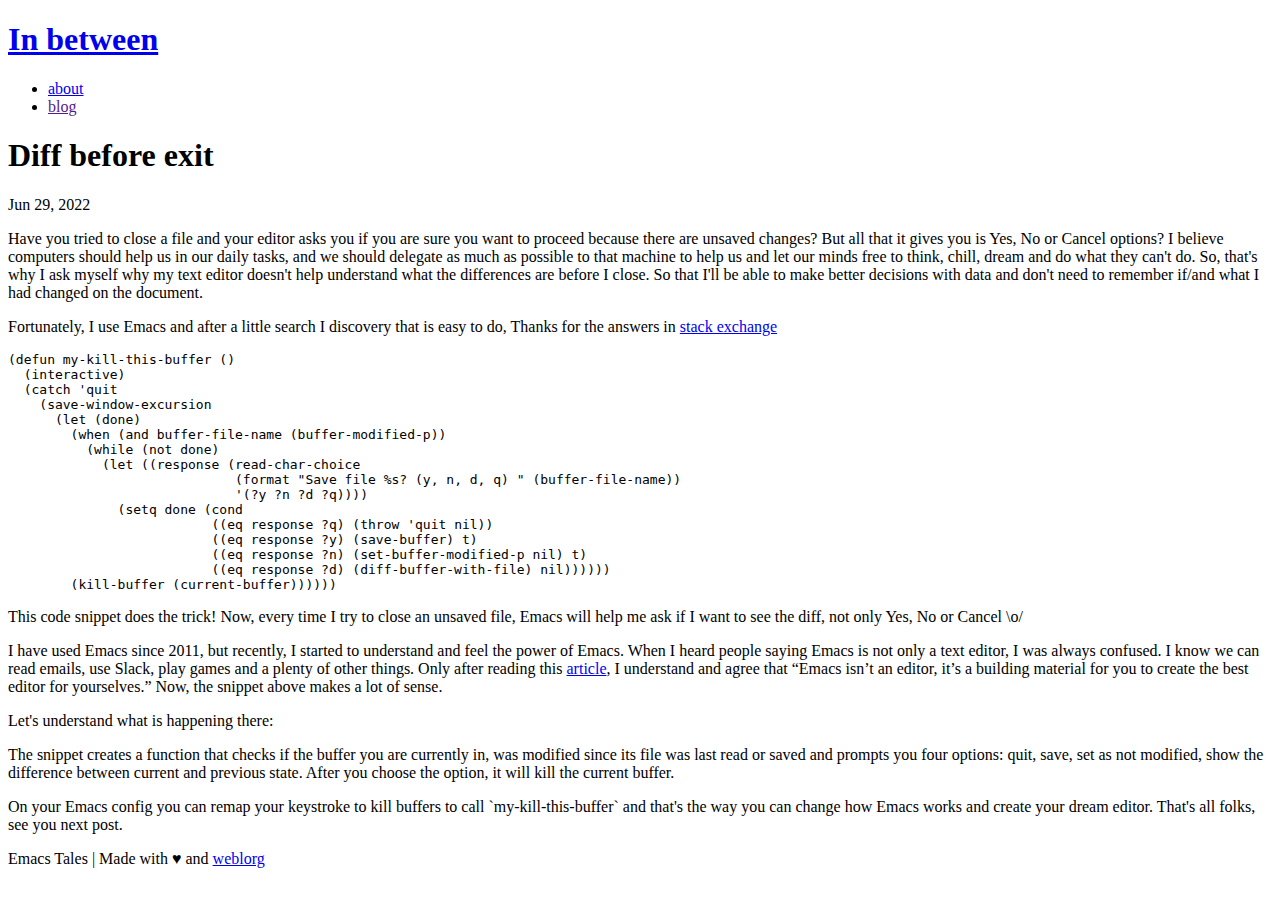
<file: diff-before-exit.html>
<!doctype html>
<html lang="en-us">
  <head>
    
    <meta charset="UTF-8" />
    <meta name="viewport" content="width=device-width,initial-scale=1" />
    <title>
      In Between
      
    </title>
    <meta name="author" content="Guilherme Guerra" />
    <meta name="description" content="my personal blog" />
    <meta name="keywords" content="life,tech,random" />
    
  <meta property="og:title" content="Diff before exit">
  <meta property="og:url" content="http://localhost:8000/diff-before-exit.html">
  
  
  <meta name="twitter:card" content="summary_large_image">

    <!-- <link rel="stylesheet" href="http://localhost:8000/static/style.css" type="text/css" /> -->
    <link rel="stylesheet" href="https://fonts.googleapis.com/css2?family=Lora&family=Space+Mono&display=swap" />
    <!-- <link rel="stylesheet" href="http://localhost:8000/static/tufte.css" type="text/css" /> -->
    

  </head>
  <body>
    
    
    <header>
      <div class="logo_header">
        <a href="http://localhost:8000/">
          <h1 class="logo">In between</h1>
        </a>
      </div>

      <nav>
        <ul class="menu">
          <li><a href="http://localhost:8000/about.html">about</a></li>
          <li><a href="">blog</a></li>
        </ul>
      </nav>
    </header>
    
    
    <main>
      
  <article class="post">
    <h1 class="post__title">
      Diff before exit
    </h1>
    <section class="post__meta">
      
        Jun 29, 2022
      
    </section>
    <section>
      <p>
Have you tried to close a file and your editor asks you if you are sure you want to proceed because there are unsaved changes? But all that it gives you is Yes, No or Cancel options? I believe computers should help us in our daily tasks, and we should delegate as much as possible to that machine to help us and let our minds free to think, chill, dream and do what they can't do. So, that's why I ask myself why my text editor doesn't help understand what the differences are before I close. So that I'll be able to make better decisions with data and don't need to remember if/and what I had changed on the document.
</p>

<p>
Fortunately, I use Emacs and after a little search I discovery that is easy to do, Thanks for the answers in <a href="https://emacs.stackexchange.com/questions/3245/kill-buffer-prompt-with-option-to-diff-the-changes/3363#3363">stack exchange</a>
</p>

<div class="org-src-container">
<pre class="src src-elisp">(<span class="org-keyword">defun</span> <span class="org-function-name">my-kill-this-buffer</span> ()
  (<span class="org-keyword">interactive</span>)
  (<span class="org-keyword">catch</span> '<span class="org-constant">quit</span>
    (<span class="org-keyword">save-window-excursion</span>
      (<span class="org-keyword">let</span> (done)
        (<span class="org-keyword">when</span> (<span class="org-keyword">and</span> buffer-file-name (buffer-modified-p))
          (<span class="org-keyword">while</span> (not done)
            (<span class="org-keyword">let</span> ((response (read-char-choice
                             (format <span class="org-string">"Save file %s? (y, n, d, q) "</span> (buffer-file-name))
                             '(?y ?n ?d ?q))))
              (<span class="org-keyword">setq</span> done (<span class="org-keyword">cond</span>
                          ((eq response ?q) (<span class="org-keyword">throw</span> '<span class="org-constant">quit</span> nil))
                          ((eq response ?y) (save-buffer) t)
                          ((eq response ?n) (set-buffer-modified-p nil) t)
                          ((eq response ?d) (diff-buffer-with-file) nil))))))
        (kill-buffer (current-buffer))))))
</pre>
</div>

<p>
This code snippet does the trick! Now, every time I try to close an unsaved file, Emacs will help me ask if I want to see the diff, not only Yes, No or Cancel \o/
</p>

<p>
I have used Emacs since 2011, but recently, I started to understand and feel the power of Emacs. When I heard people saying Emacs is not only a text editor, I was always confused. I know we can read emails, use Slack, play games and a plenty of other things. Only after reading this  <a href="https://batsov.com/articles/2022/06/01/who-needs-modern-emacs/">article</a>, I  understand and agree that “Emacs isn’t an editor, it’s a building material for you to create the best editor for yourselves.” Now, the snippet above makes a lot of sense.
</p>

<p>
Let's understand what is happening there:
</p>

<p>
The snippet creates a function that checks if the buffer you are currently in, was modified since its file was last read or saved and prompts you four options: quit, save, set as not modified, show the difference between current and previous state. After you choose the option, it will kill the current buffer.
</p>

<p>
On your Emacs config you can remap your keystroke to kill buffers to call `my-kill-this-buffer` and that's the way you can change how Emacs works and create your dream editor.
That's all folks, see you next post.
</p>

    </section>
  </article>

    </main>

    <footer>
      <p>Emacs Tales | Made with ♥ and <a href="http://emacs.love/weblorg">weblorg</a></p>
    </footer>
  </body>
</html>
</file>
